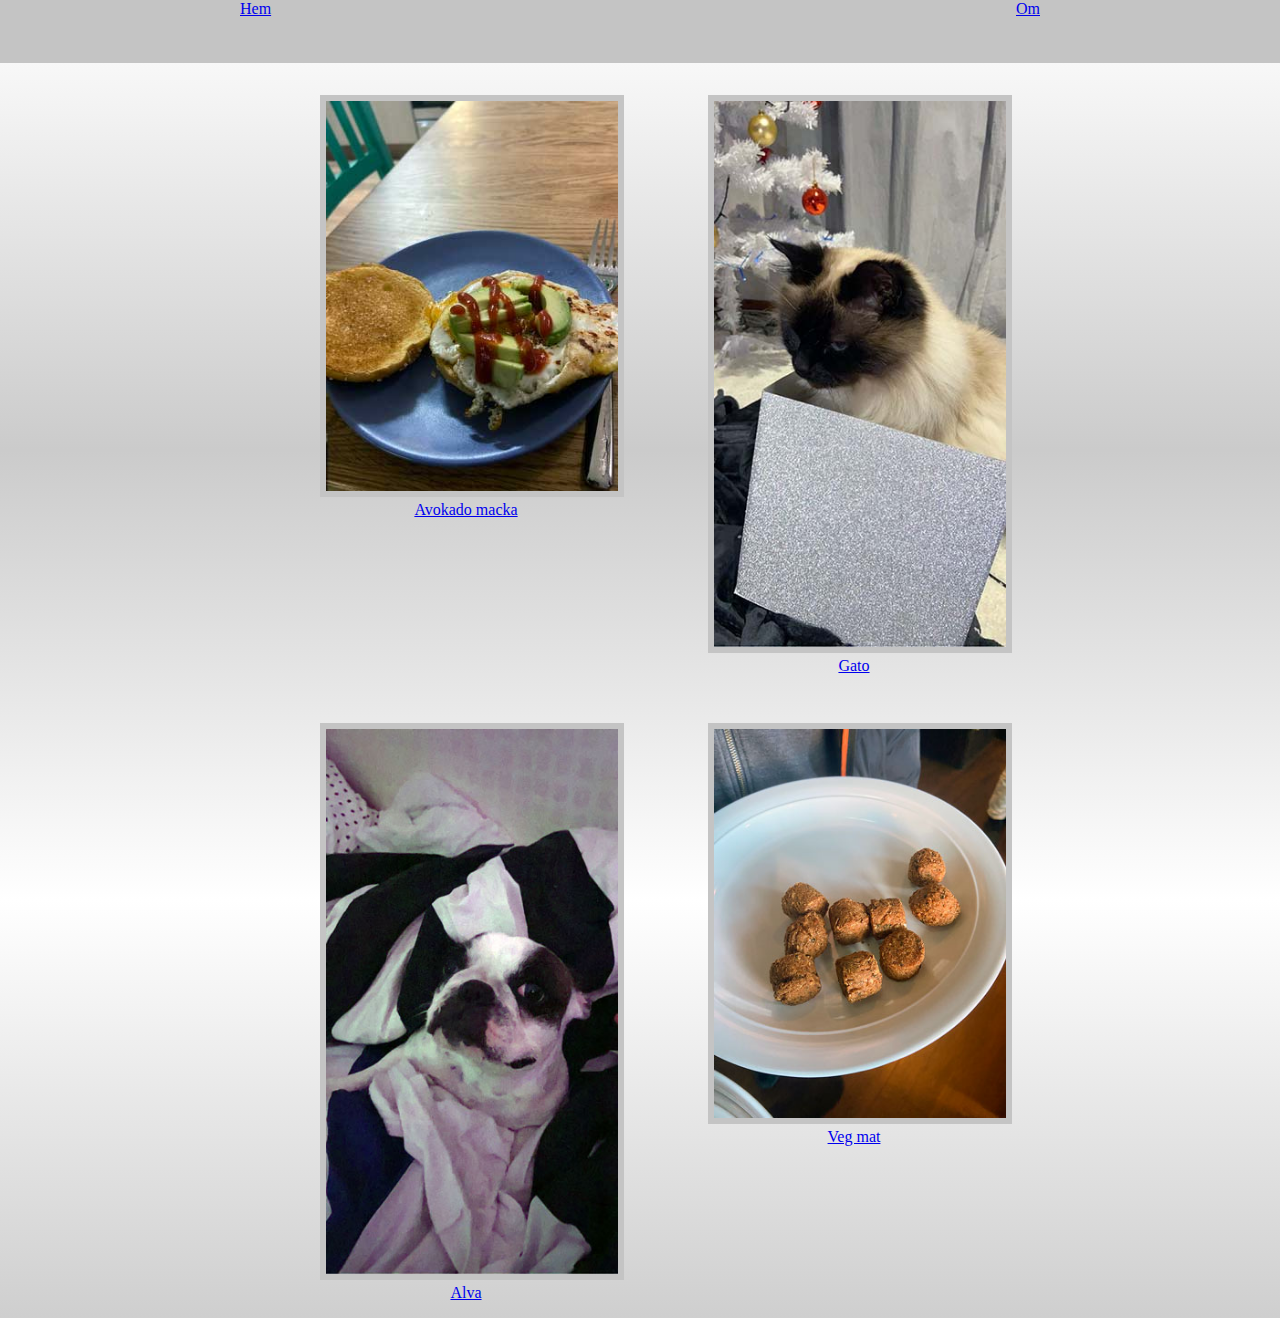
<file: index.html>
<!DOCTYPE html>
<html lang="sv">

<head>
    <meta charset="UTF-8">
    <meta http-equiv="X-UA-Compatible" content="IE=edge">
    <meta name="viewport" content="width=device-width, initial-scale=1.0">
    <title>Bilder</title>
    <link rel="stylesheet" href="css/style.css">
</head>

<body>
    <nav>
        <div class="container">
            <ul class="navigation">
                <li>
                    <a href="/">Hem</a>
                </li>
                <li>
                    <a href="Om.html">Om</a>
                </li>
            </ul>
        </div>
    </nav>
    <main class="container">
        <ul class="image-grid">
            <li class="image-card">
                <a href="macka.html">
                    <figure>
                        <img src="assets/images/macka_small.jpg" alt="macka">
                        <figcaption>Avokado macka</figcaption>
                        <a> </a>
                    </figure>
                </a>
            </li>

            <li class="image-card">
                <a href="gato.html">
                    <figure>
                        <img src="assets/images/gato_small.jpg" alt="katt">
                        <figcaption>Gato</figcaption>
                    </figure>
                </a>
            </li>

            <li class="image-card">
                <a href="alva.html">
                    <figure>
                        <img src="assets/images/alva_small.jpg" alt="dawg">
                        <div class="centered">Alva</div>
                        <figcaption>Alva</figcaption>
                    </figure>
                </a>
            </li>
            <li class="image-card">
                <a href="mat.html">
                    <figure>
                        <img src="assets/images/mat_small.jpg" alt="god mat">
                        <figcaption>Veg mat</figcaption>
                    </figure>
                </a>
            </li>
        </ul>
    </main>
</body>

</html>
</file>
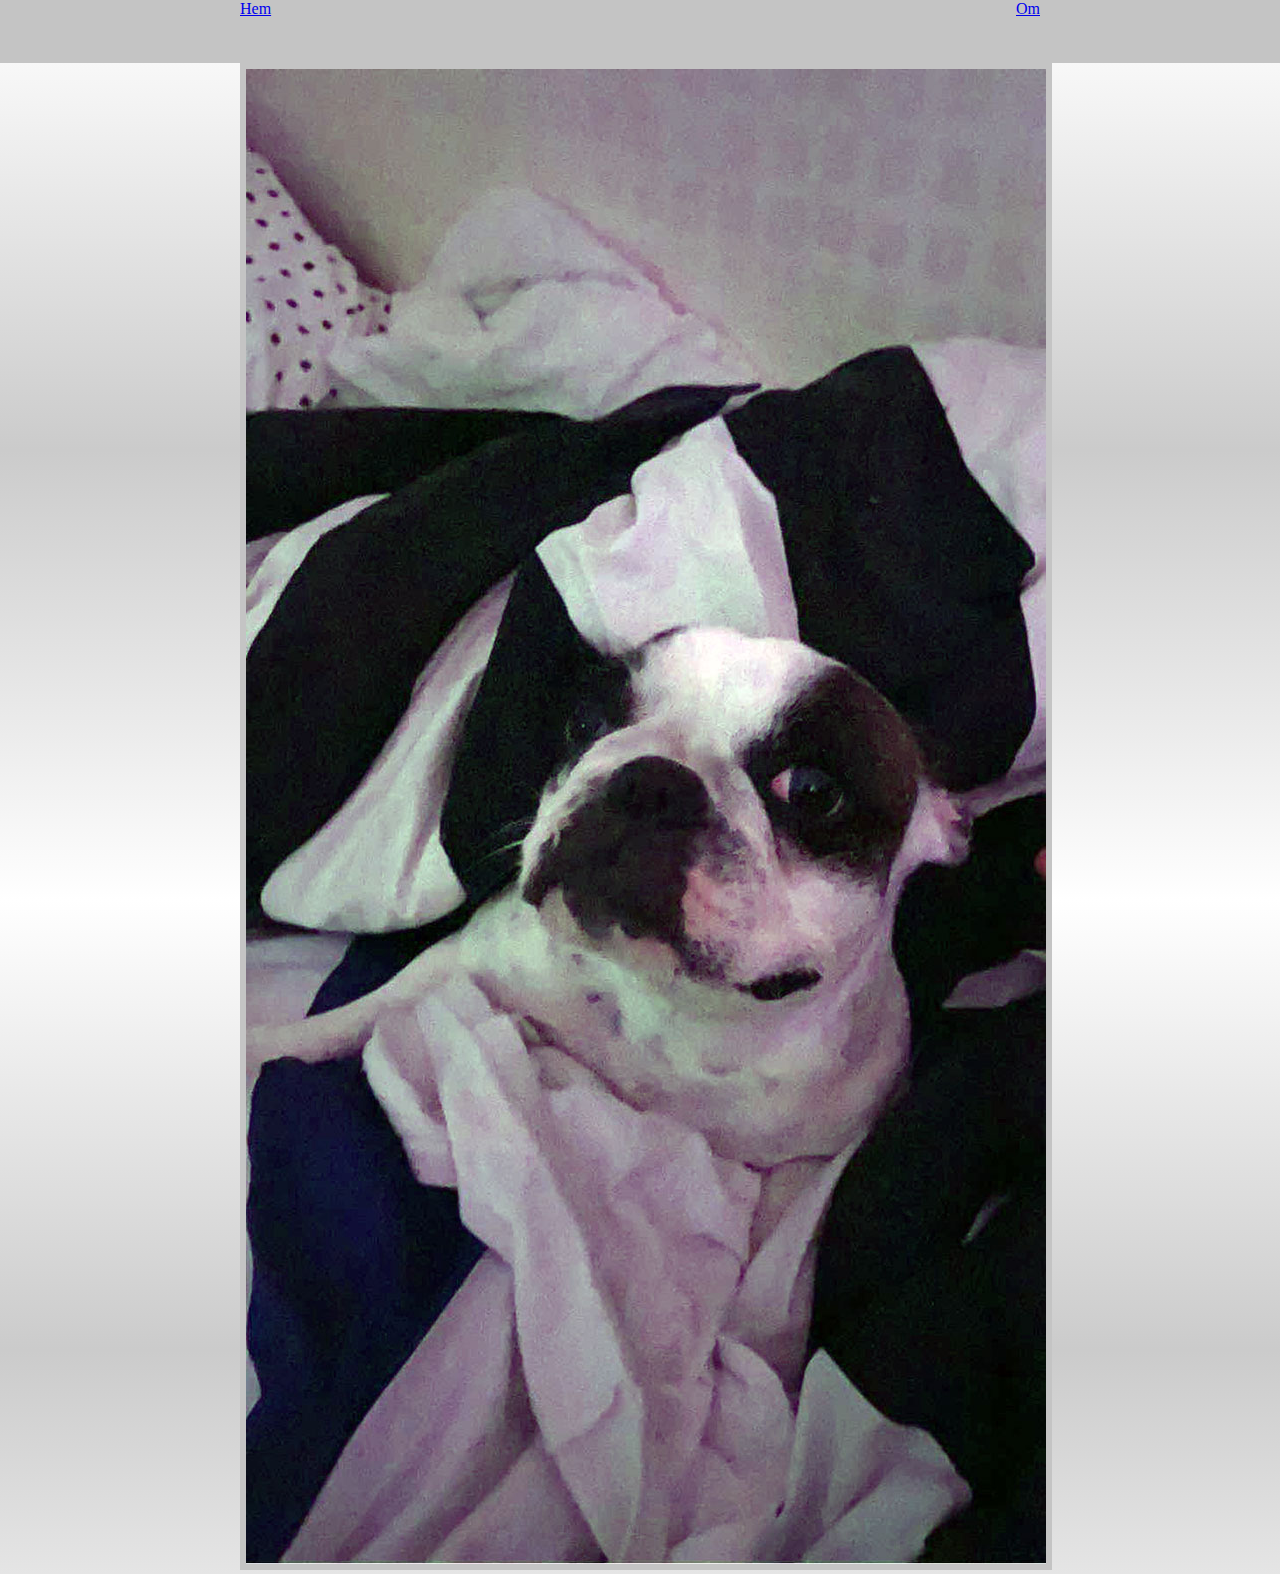
<file: alva.html>
<!DOCTYPE html>
<html lang="sv">

<head>
    <meta charset="UTF-8">
    <meta http-equiv="X-UA-Compatible" content="IE=edge">
    <meta name="viewport" content="width=device-width, initial-scale=1.0">
    <title>Alva hund</title>
    <link rel="stylesheet" href="css/style.css">
</head>

<nav>
    <div class="container">
        <ul class="navigation">
            <li>
                <a href="/">Hem</a>
            </li>
            <li>
                <a href="Om.html">Om</a>
            </li>
        </ul>
    </div>
</nav>

<body>

    <main class="container">
        <img src="assets/images/alva.jpg" alt="">
    </main>
</body>

</html>
</file>
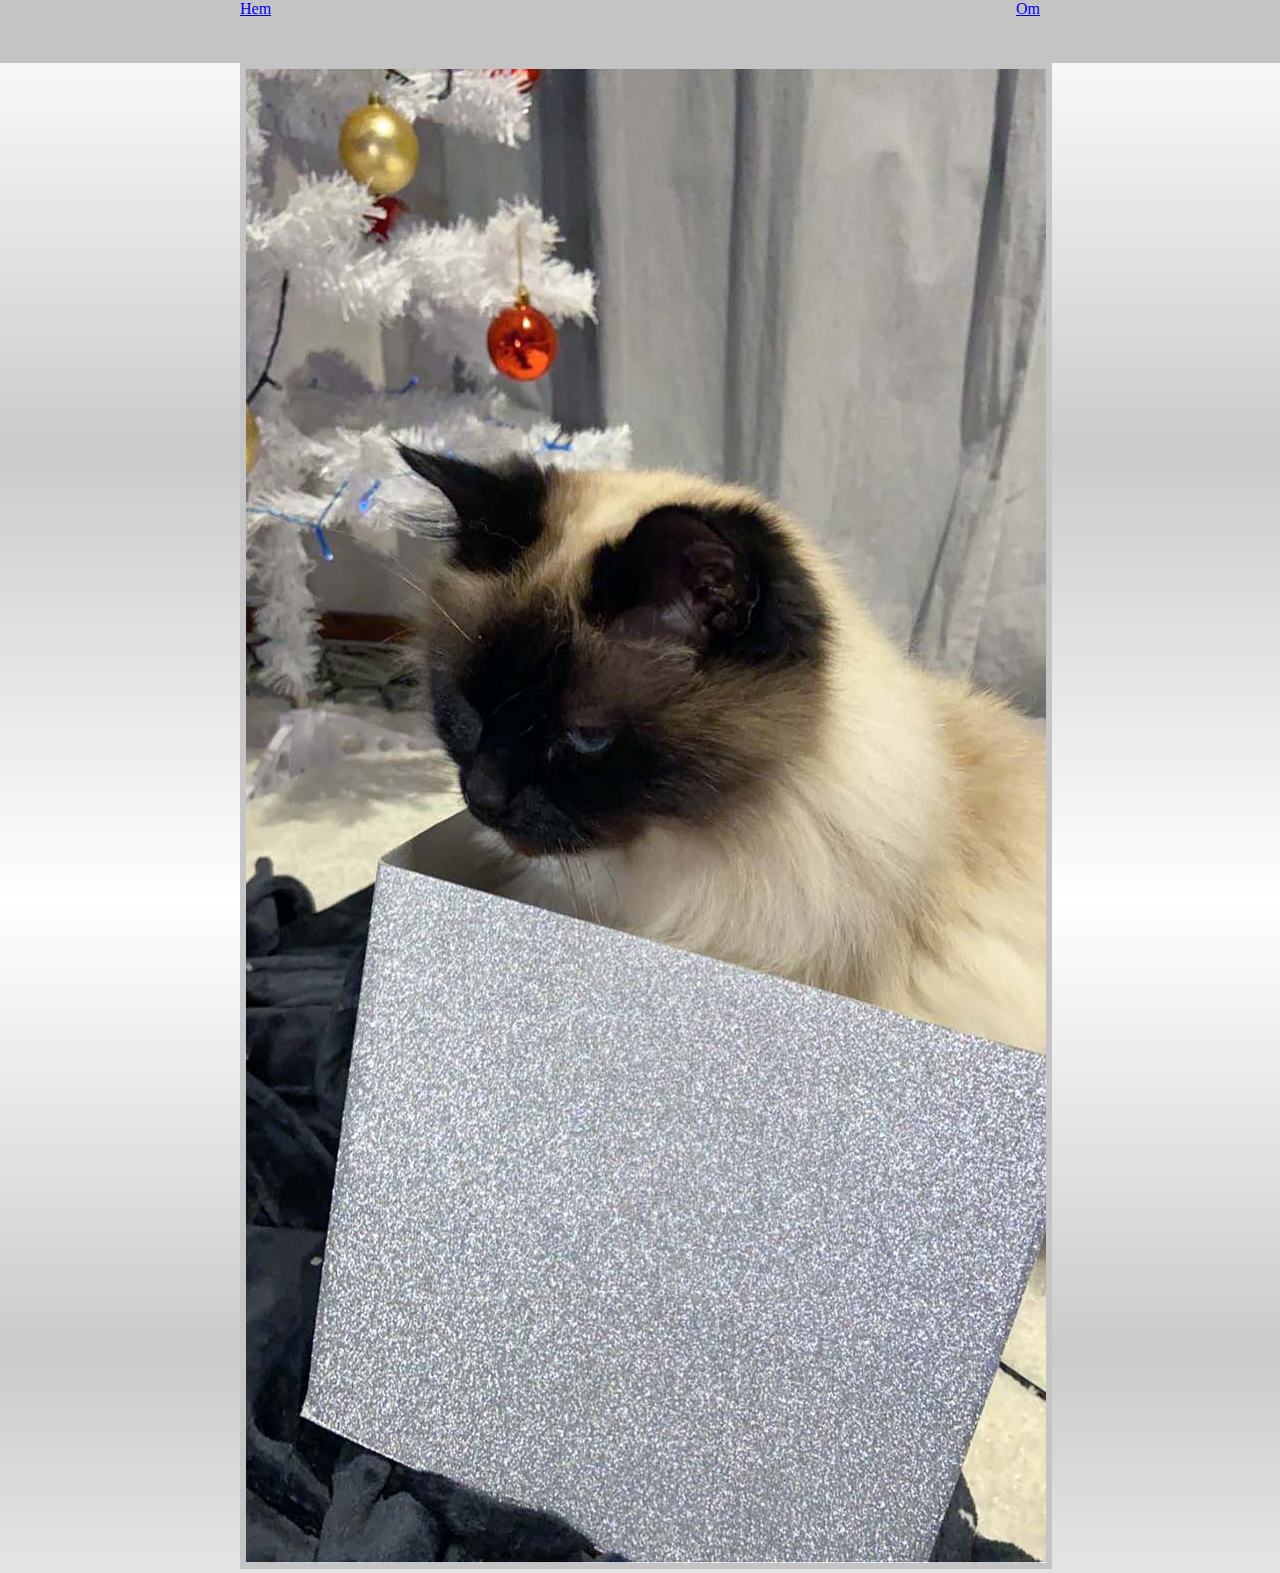
<file: gato.html>
<!DOCTYPE html>
<html lang="sv">

<head>
    <meta charset="UTF-8">
    <meta http-equiv="X-UA-Compatible" content="IE=edge">
    <meta name="viewport" content="width=device-width, initial-scale=1.0">
    <title>Bro fat cat</title>
    <link rel="stylesheet" href="css/style.css">
</head>

<nav>
    <div class="container">
        <ul class="navigation">
            <li>
                <a href="/">Hem</a>
            </li>
            <li>
                <a href="Om.html">Om</a>
            </li>
        </ul>
    </div>
</nav>

<body>

    <main class="container">
        <img src="assets/images/gato.jpg" alt="">
    </main>
</body>

</html>
</file>
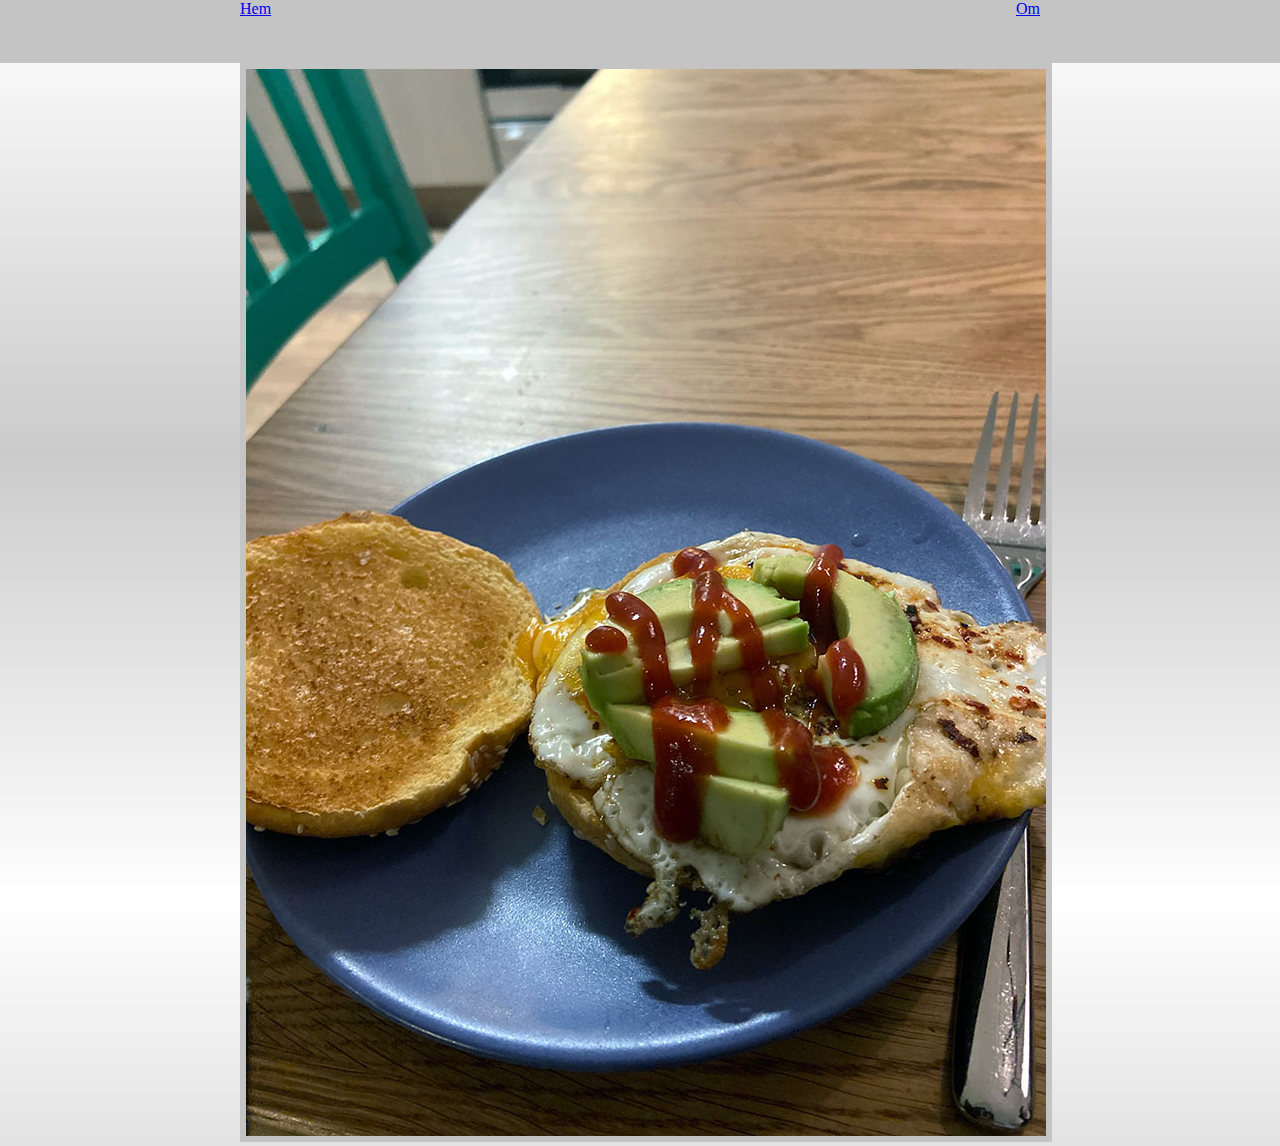
<file: macka.html>
<!DOCTYPE html>
<html lang="sv">

<head>
    <meta charset="UTF-8">
    <meta http-equiv="X-UA-Compatible" content="IE=edge">
    <meta name="viewport" content="width=device-width, initial-scale=1.0">
    <title>Bro fat cat</title>
    <link rel="stylesheet" href="css/style.css">
</head>

<nav>
    <div class="container">
        <ul class="navigation">
            <li>
                <a href="/">Hem</a>
            </li>
            <li>
                <a href="Om.html">Om</a>
            </li>
        </ul>
    </div>
</nav>

<body>
    <main class="container">
        <img src="assets/images/macka.jpg" alt="macka">
    </main>
</body>

</html>
</file>
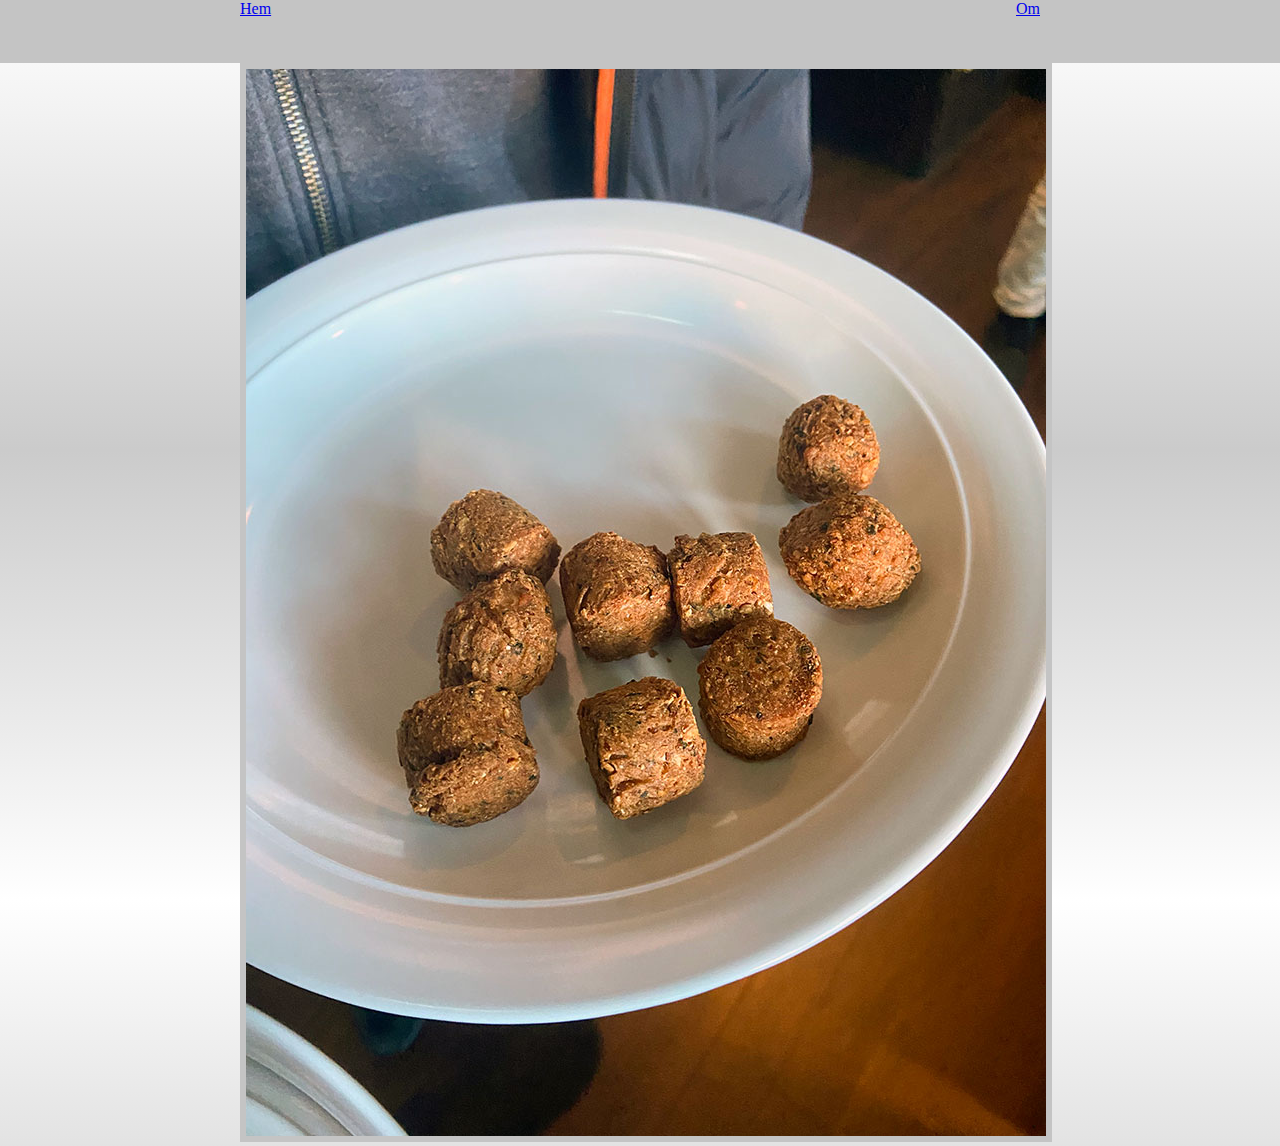
<file: mat.html>
<!DOCTYPE html>
<html lang="sv">

<head>
    <meta charset="UTF-8">
    <meta http-equiv="X-UA-Compatible" content="IE=edge">
    <meta name="viewport" content="width=device-width, initial-scale=1.0">
    <title>Bro fat cat</title>
    <link rel="stylesheet" href="css/style.css">
</head>

<nav>
    <div class="container">
        <ul class="navigation">
            <li>
                <a href="/">Hem</a>
            </li>
            <li>
                <a href="Om.html">Om</a>
            </li>
        </ul>
    </div>
</nav>

<body>

    <main class="container">
        <img src="assets/images/mat.jpg" alt="mat">
    </main>
</body>

</html>
</file>
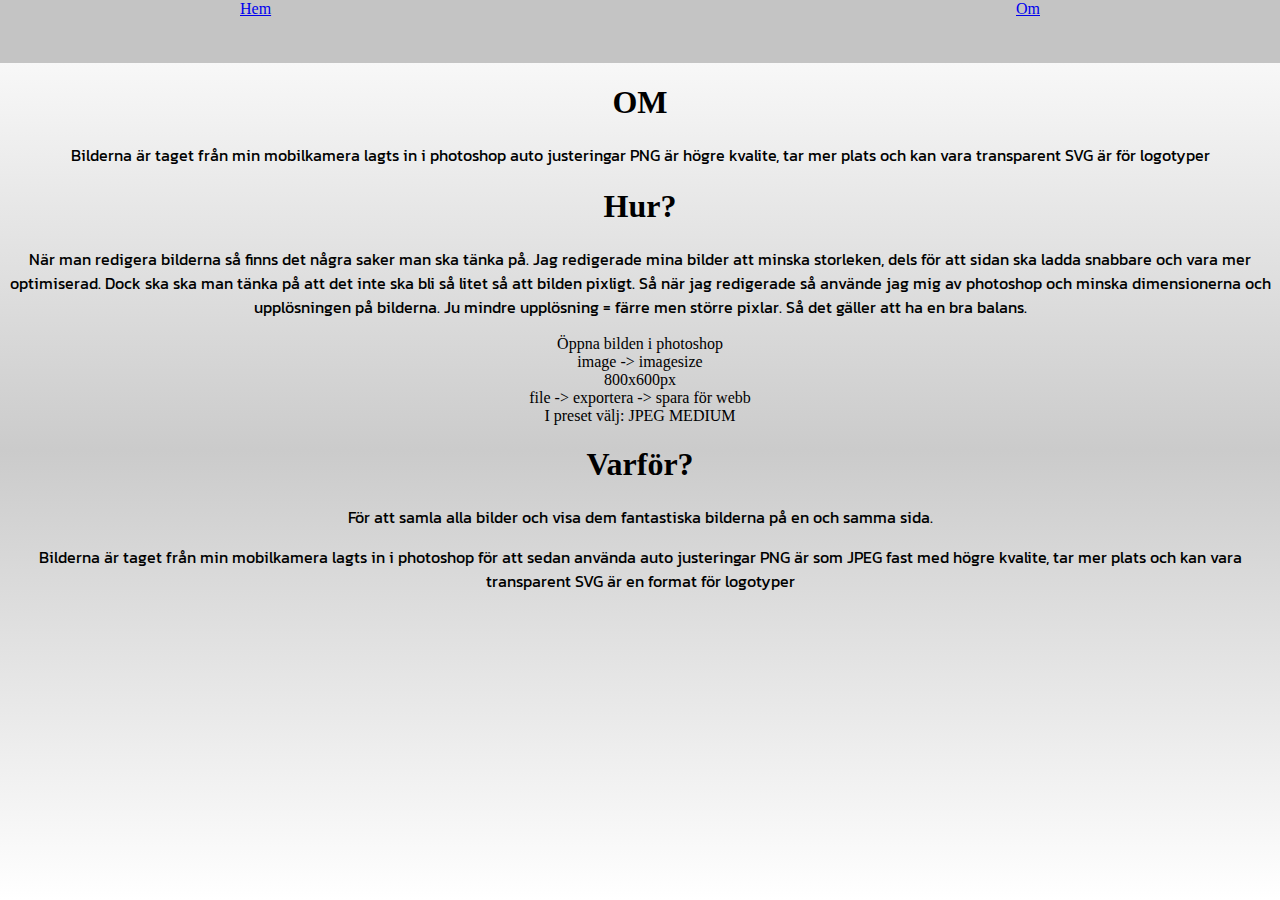
<file: Om.html>
<!DOCTYPE html>
<html lang="sv">

<head>
    <meta charset="UTF-8">
    <meta http-equiv="X-UA-Compatible" content="IE=edge">
    <meta name="viewport" content="width=device-width, initial-scale=1.0">
    <title>Om sidan</title>
    <link rel="stylesheet" href="css/styleOM.css">

    <link rel="preconnect" href="https://fonts.googleapis.com">
    <link rel="preconnect" href="https://fonts.gstatic.com" crossorigin>
    <link href="https://fonts.googleapis.com/css2?family=Kanit:wght@200&display=swap" rel="stylesheet">

</head>

<nav>
    <div class="container">
        <ul class="navigation">
            <li>
                <a href="/">Hem</a>
            </li>
            <li>
                <a href="Om.html">Om</a>
            </li>
        </ul>
    </div>
</nav>

<body class="om">
    <h1>OM</h1>

    <p>
        Bilderna är taget från min mobilkamera
        lagts in i photoshop
        auto justeringar



        PNG är högre kvalite, tar mer plats och kan vara transparent

        SVG är för logotyper
    </p>


    <h1>Hur?</h1>
    <p>När man redigera bilderna så finns det några saker man ska tänka på. Jag redigerade mina bilder
        att minska storleken, dels för att sidan ska ladda snabbare och vara mer optimiserad. Dock ska
        ska man tänka på att det inte ska bli så litet så att bilden pixligt. Så när jag redigerade så använde
        jag mig av photoshop och minska dimensionerna och upplösningen på bilderna. Ju mindre upplösning = färre men
        större pixlar.
        Så det gäller att ha en bra balans.
    </p>

    <div>
        <p>
            <li>
                Öppna bilden i photoshop
            </li>
            <li>
                image -> imagesize
            </li>
            <li>
                800x600px
            </li>
            <li>file -> exportera -> spara för webb</li>
            <li>I preset välj: JPEG MEDIUM</li>

        </p>
    </div>


    <h1>Varför?</h1>
    <p> För att samla alla bilder och visa dem fantastiska bilderna på en och samma sida.</p>

    <p>
        Bilderna är taget från min mobilkamera
        lagts in i photoshop
        för att sedan använda auto justeringar

        PNG är som JPEG fast med högre kvalite, tar mer plats och kan vara transparent

        SVG är en format för logotyper
    </p>

</body>

</html>
</file>
<file: css/style.css>
html,
body {
    margin: 0;
    padding: 0;
    height: 100vh;
}

.container {
    position: relative;
    text-align: center;
    color: white;
  }

.centered {
    position: absolute;
    top: -20%;
    left: 50%;
    transform: translate(-50%, -50%);
  }


body {
   
        background-image: linear-gradient(#ffffff, #cbcbcb, #ffffff);
      }


img {
    max-width: 100%;
    width: 100%;
    border: 6px solid #c4c4c4;

}

.container {
    width: min(100ch, 100vw - 2rem);
    margin-inline: auto;
}

nav {

    background-color: #c4c4c4;
    height: 7%;
}

ul {
    list-style-type: none;
}

.navigation {

    display: flex;
    justify-content: space-between;

    padding: 0;
    margin: 0;
}



.image-grid {
    display: grid;
    grid-template-columns: repeat(2, 1fr);
    grid-template-rows: auto;
    gap: 1rem;
}

.om {
    text-align: center;
}
</file>
<file: css/styleOM.css>
html,
body {
    margin: 0;
    padding: 0;
    height: 100vh;
}

p {
    font-family: 'Kanit', sans-serif;
}


body {

    background-image: linear-gradient(#ffffff, #cbcbcb, #ffffff);

}


img {
    max-width: 100%;
    width: 100%;
    border: 6px solid #c4c4c4;

}

.container {
    width: min(100ch, 100vw - 2rem);
    margin-inline: auto;
}

nav {

    background-color: #c4c4c4;
    height: 7%;
}

ul {
    list-style-type: none;
}

.navigation {

    display: flex;
    justify-content: space-between;

    padding: 0;
    margin: 0;
}



.image-grid {
    display: grid;
    grid-template-columns: repeat(2, 1fr);
    grid-template-rows: auto;
    gap: 1rem;
}

.om {
    text-align: center;
}
</file>
